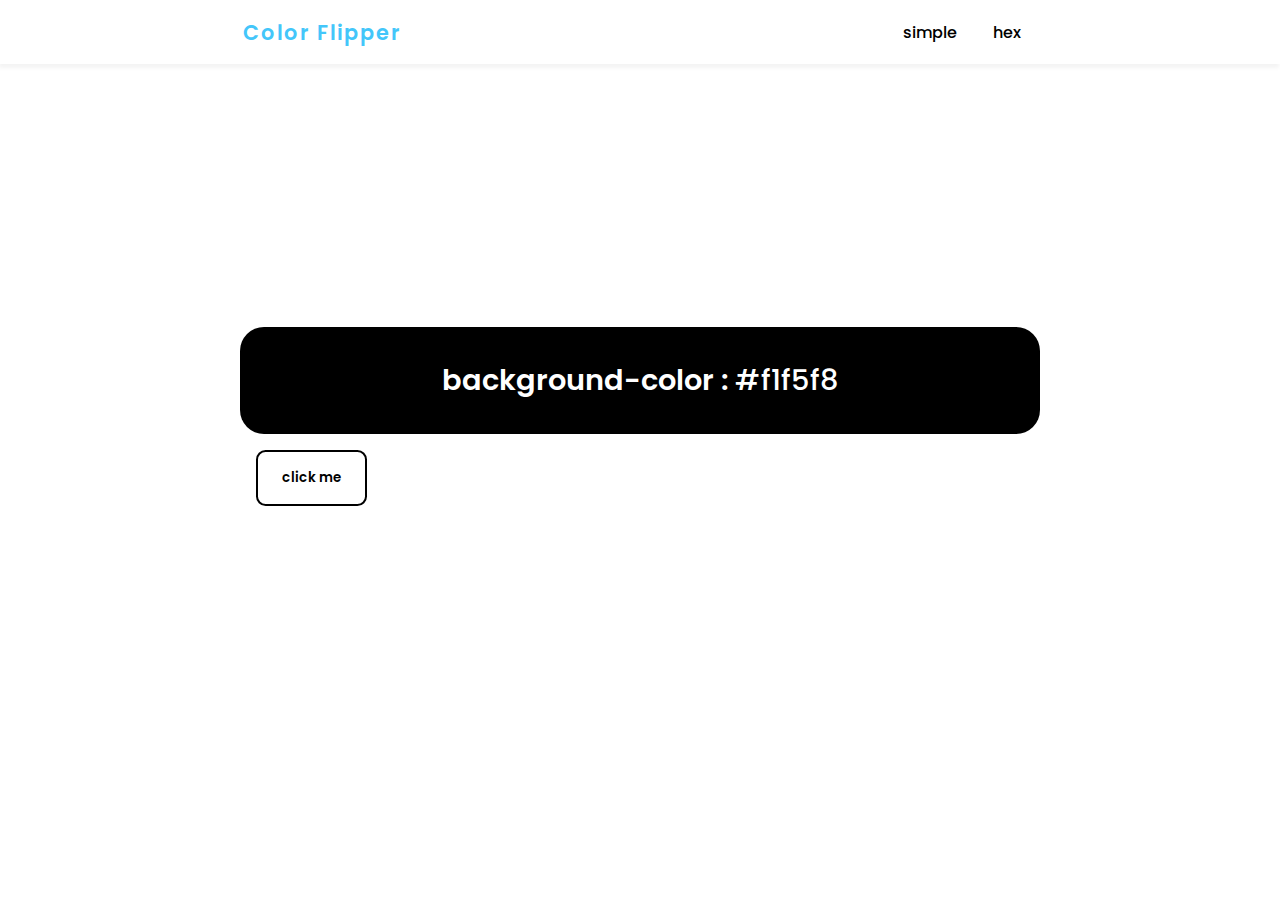
<file: index.html>
<!DOCTYPE html>
<html lang="en">
  <head>
    <meta charset="UTF-8" />
    <meta http-equiv="X-UA-Compatible" content="IE=edge" />
    <meta name="viewport" content="width=device-width, initial-scale=1.0" />
    <title>Color Flipper</title>
    <link rel="stylesheet" href="style.css" />
  </head>
  <body>
    <nav>
      <div class="nav-center">
        <h3>Color Flipper</h3>
        <ul class="nav-links">
          <li><a href="index.html">simple</a></li>
          <li><a href="hex.html">hex</a></li>
        </ul>
      </div>
    </nav>
    <main>
      <div class="container">
        <h2>background-color : <span class="color"> #f1f5f8 </span></h2>
        <button class="btn btn-hero" id="btn">click me</button>
      </div>
    </main>

    <script src="app.js"></script>
  </body>
</html>
</file>
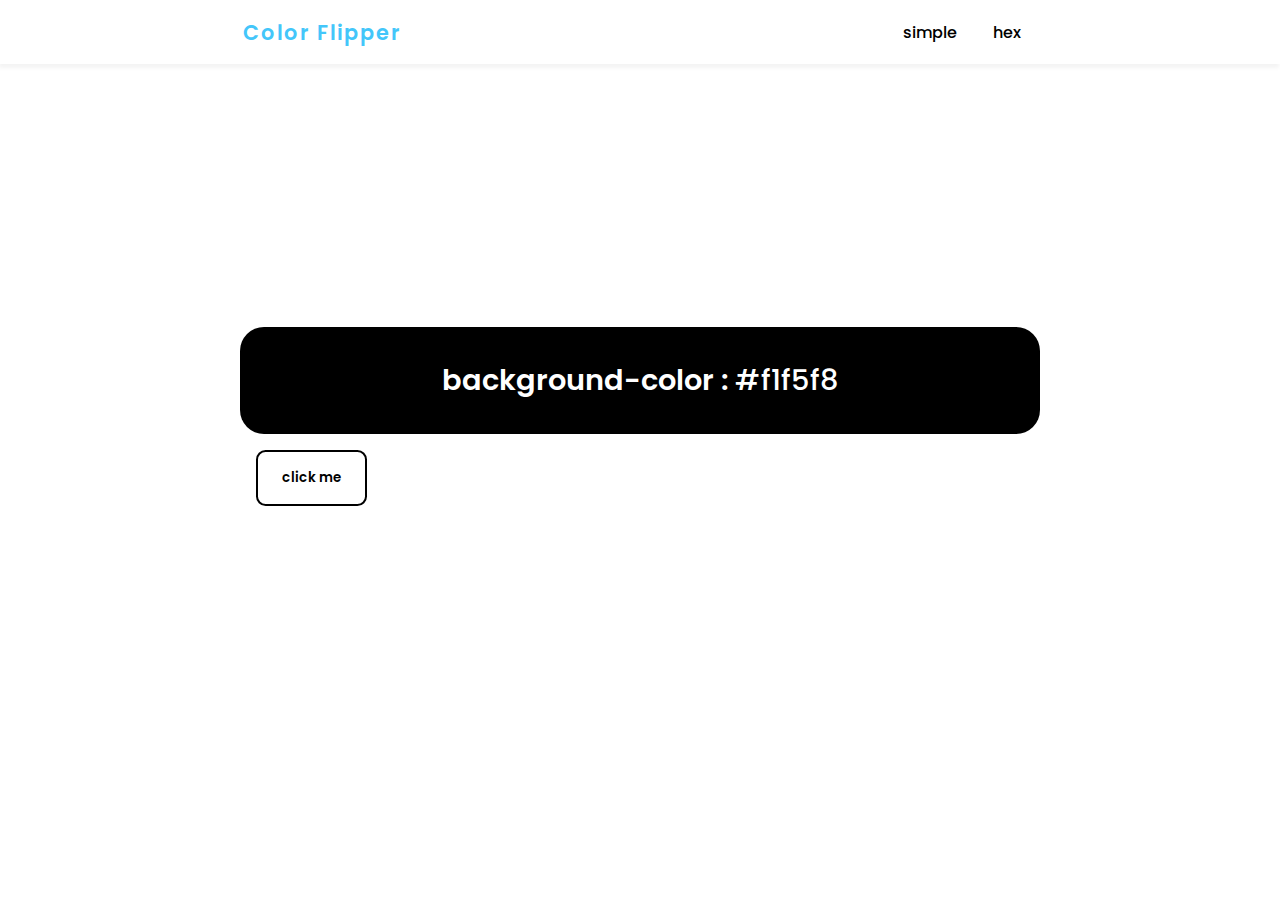
<file: hex.html>
<!DOCTYPE html>
<html lang="en">
  <head>
    <meta charset="UTF-8" />
    <meta http-equiv="X-UA-Compatible" content="IE=edge" />
    <meta name="viewport" content="width=device-width, initial-scale=1.0" />
    <title>Color Flipper | Hex</title>
    <link rel="stylesheet" href="style.css" />
  </head>
  <body>
    <nav>
      <div class="nav-center">
        <h3>Color Flipper</h3>
        <ul class="nav-links">
          <li><a href="index.html">simple</a></li>
          <li><a href="hex.html">hex</a></li>
        </ul>
      </div>
    </nav>
    <main>
      <div class="container">
        <h2>background-color : <span class="color"> #f1f5f8 </span></h2>
        <button class="btn btn-hero" id="btn">click me</button>
      </div>
    </main>

    <script src="hex.js"></script>
  </body>
</html>
</file>
<file: style.css>
@import url("https://fonts.googleapis.com/css2?family=Poppins:wght@100;200;300;400;500;600;700;800;900&display=swap");

* {
  margin: 0;
  padding: 0;
  box-sizing: border-box;
}
body {
  font-family: "Poppins", sans-serif;
}
a {
  text-decoration: none;
  color: #000;
}
ul {
  list-style: none;
}
li {
  display: inline-block;
  margin: 0 1rem;
  font-weight: 500;
}
nav {
  box-shadow: -1px 4px 4px rgba(10, 10, 10, 0.048);
  background: #fff;
}

.nav-center {
  width: 100%;
  height: 4rem;
  display: flex;
  justify-content: space-around;
  align-items: center;
  flex-wrap: wrap;
}

h3 {
  font-size: 1.3rem;
  font-weight: 600;
  color: rgb(67, 198, 250);
  letter-spacing: 2px;
}

main {
  display: flex;
  justify-content: center;
  align-items: center;
  height: 80vh;
}

h2 {
  background: #000;
  color: #fff;
  padding: 2rem;
  font-size: 1.8rem;
  font-weight: 600;
  border-radius: 1.5rem;
  width: 80vw;
  max-width: 800px;
  text-align: center;
}

.color {
  font-weight: 500;
}

.btn {
  background: #fff;
  border: 2px solid #000;
  border-radius: 0.6rem;
  padding: 1rem 1.5rem;
  margin: 1rem;
  font-family: "Poppins", sans-serif;
  font-weight: 600;
}

.btn:hover {
  background: rgb(240, 240, 240);
  transition: 0.3s;
}
</file>
